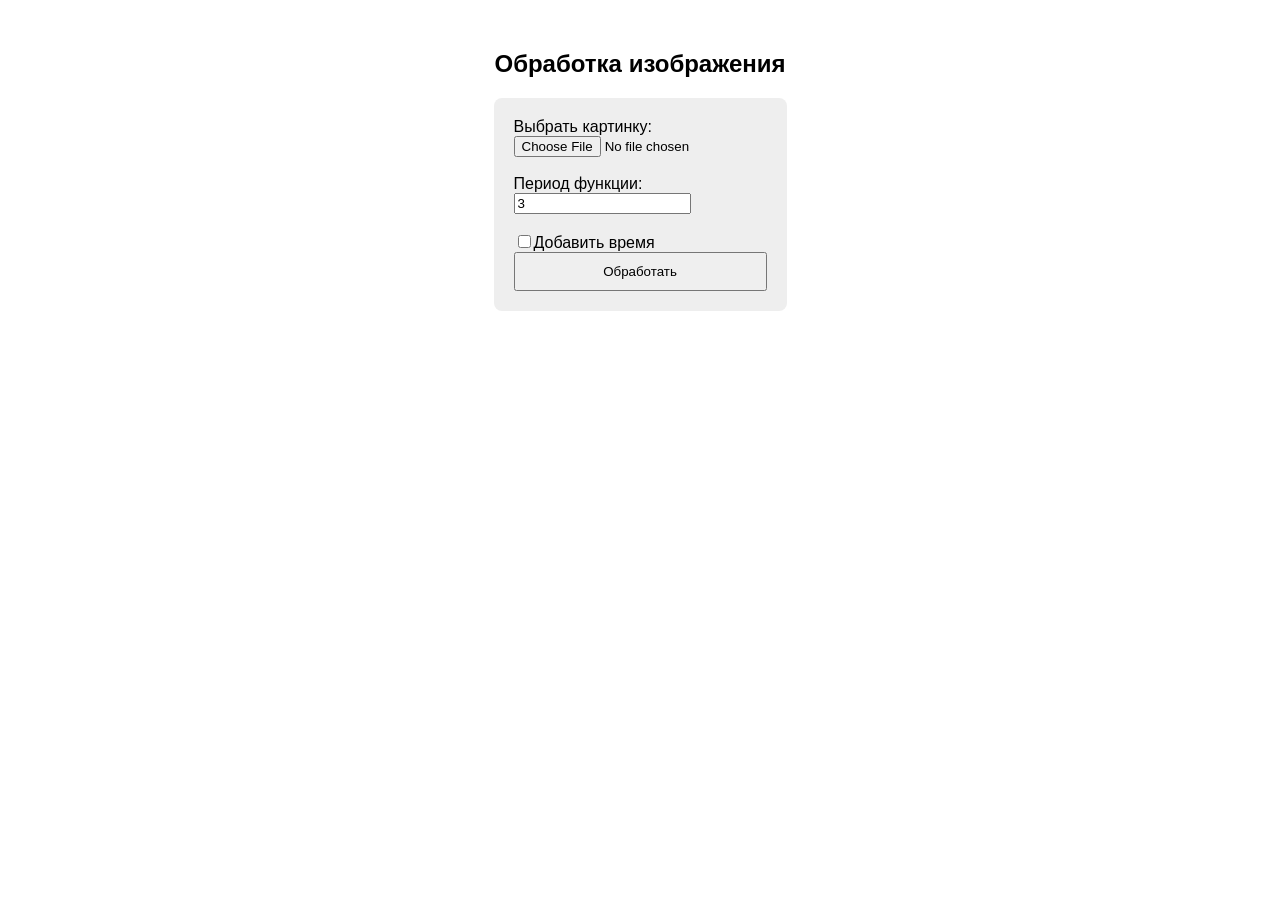
<file: templates/index.html>
<!DOCTYPE html>
<html lang="en">
<head>
    <meta charset="UTF-8">
    <meta name="viewport" content="width=device-width, initial-scale=1.0">
    <link rel="stylesheet" href="../static/uploads/css/style.css">
    <title>Создание</title>
</head>
    <body>
        <h2>Обработка изображения</h2>
        <form method="post" enctype="multipart/form-data">
            <label>Выбрать картинку:</label><br><input type="file" name="file" accept="image/*" required><br><br>
            <label>Период функции:</label><br><input type="number" name="period" step="0.5" value="3"><br><br>
            <label><input type="checkbox" name="add_time" value="true">Добавить время</label>
            <button type="submit">Обработать</button>
        </form>
    </body>
</html>
</file>
<file: static/uploads/css/style.css>
body {
    font-family: Arial; 
    margin: 50px; 
    text-align: center;
}
form {
    display: inline-block; 
    text-align: left; 
    background: #eee; 
    padding: 20px; 
    border-radius: 8px;
}
button {
    width: 100%; 
    padding: 10px;
}
</file>
